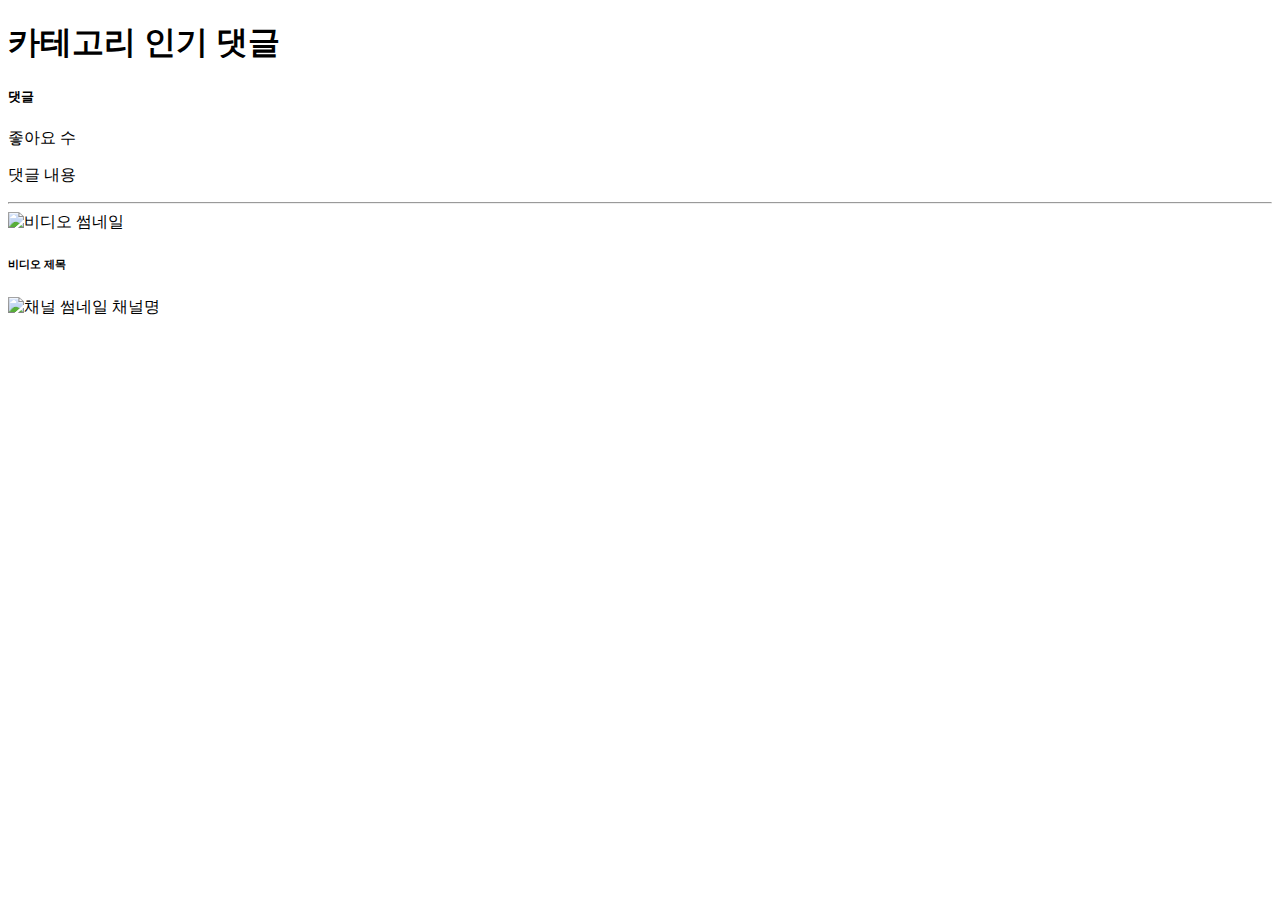
<file: src/main/resources/templates/category.html>
<!DOCTYPE html>
<html lang="ko" xmlns:th="http://www.thymeleaf.org">
<head th:replace="~{layout :: head}"></head>
<body>
<div th:replace="~{layout :: nav}"></div>

<div class="container">
  <div class="main-content" th:fragment="content">
    <h1 class="display-4 mb-4" th:text="${category.name} + ' 인기 댓글'">카테고리 인기 댓글</h1>
    <div class="comment-list">
      <div th:each="comment, iterStat : ${comments}" class="comment-item mb-4">
        <h5 class="comment-rank mb-2" th:text="${iterStat.count} + '위 댓글'">댓글</h5>
        <div class="card">
          <div class="card-body">
            <div class="d-flex align-items-center mb-2">
              <p class="comment-likes me-2" th:text="${comment.likeCount} + ' likes'">좋아요 수</p>
              <p class="comment-content" th:text="${comment.content}">댓글 내용</p>
            </div>
            <hr class="comment-divider">
            <div class="video-info mt-3">
              <div class="row align-items-center">
                <div class="col-md-4">
                  <img th:src="${comment.video.thumbnailUrl}" alt="비디오 썸네일" class="img-fluid video-thumbnail">
                </div>
                <div class="col-md-8">
                  <h6 class="video-title mb-2" th:text="${comment.video.title}">비디오 제목</h6>
                  <div class="d-flex align-items-center">
                    <img th:src="${comment.video.channel.thumbnailUrl}" alt="채널 썸네일" class="channel-thumbnail me-2">
                    <a th:href="@{'https://www.youtube.com/channel/' + ${comment.video.channel.id}}" target="_blank" class="channel-name" th:text="${comment.video.channel.title}">채널명</a>
                  </div>
                </div>
              </div>
            </div>
          </div>
        </div>
      </div>
    </div>
  </div>
</div>

<div th:replace="~{layout :: footer}"></div>
<th:block th:replace="~{layout :: scripts}"></th:block>
</body>
</html>
</file>
